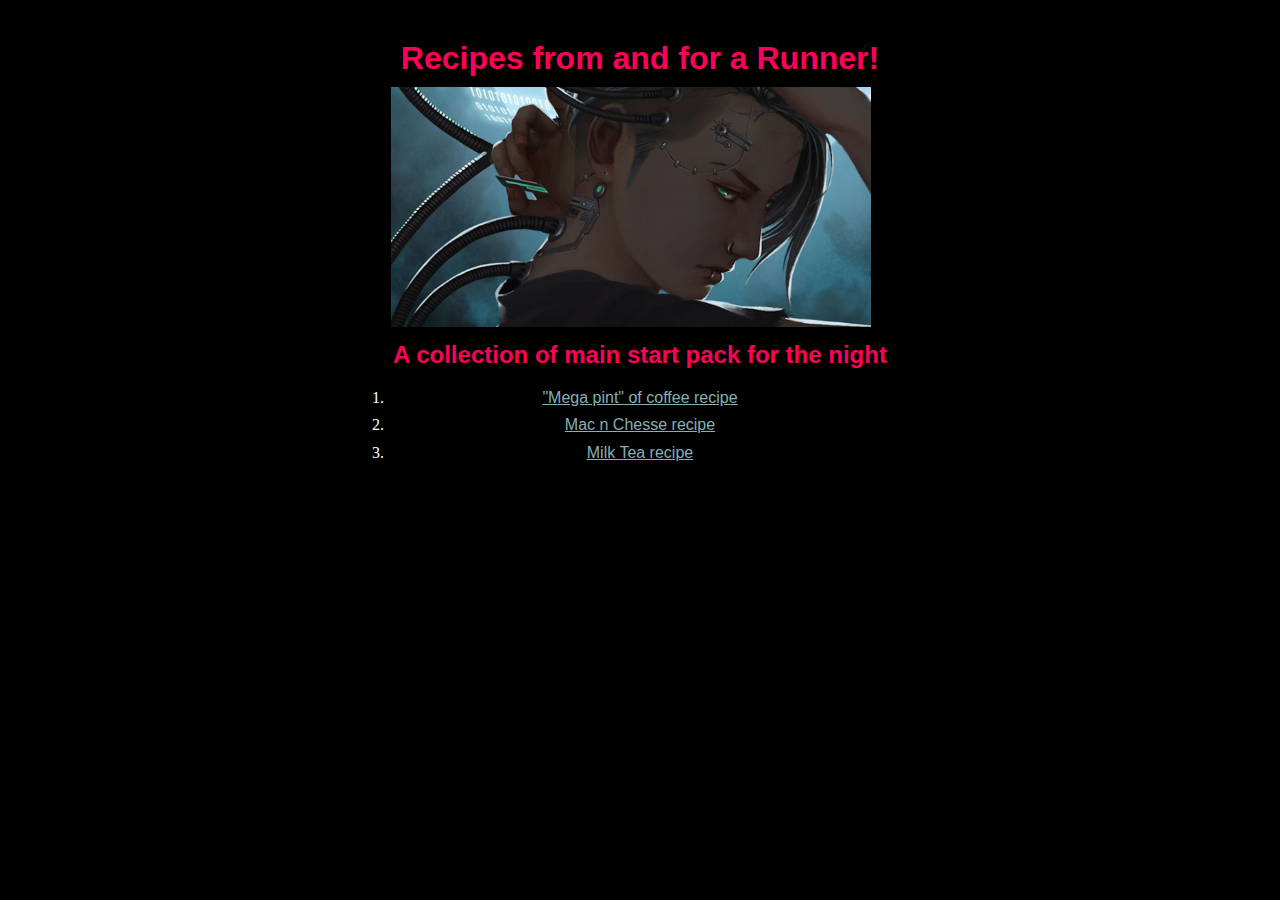
<file: index.html>
<!DOCTYPE html>
<html lang="en">
  <head>
    <meta charset="UTF-8" />
    <meta http-equiv="X-UA-Compatible" content="IE=edge" />
    <meta name="viewport" content="width=device-width, initial-scale=1.0" />
    <title>RunnerFood</title>
    <link rel="stylesheet" href="style.css">
  </head>
  <body>
    <div class="main-content">
        <div>
        <h1>Recipes from and for a Runner!</h1>
        <img id="runner_img" src="imgs/netrunner-art.jpg" alt="Netrunner from cyberpunk"></img> />
        </div>
        <div>
            <h2> A collection of main start pack for the night</h2>
                <ul>
                    <li>            <a href="recipes/Coffee.html">"Mega pint" of coffee recipe<a>
                    </li>
                    <li>            <a href="recipes/mac_and_chesse.html">Mac n Chesse recipe<a>
                    </li>
                    <li>            <a href="recipes/milktea.html">Milk Tea recipe<a>
                    </li>
                </ul>

        </div>
    <div>
    </body>
  </body>
</html>
</file>
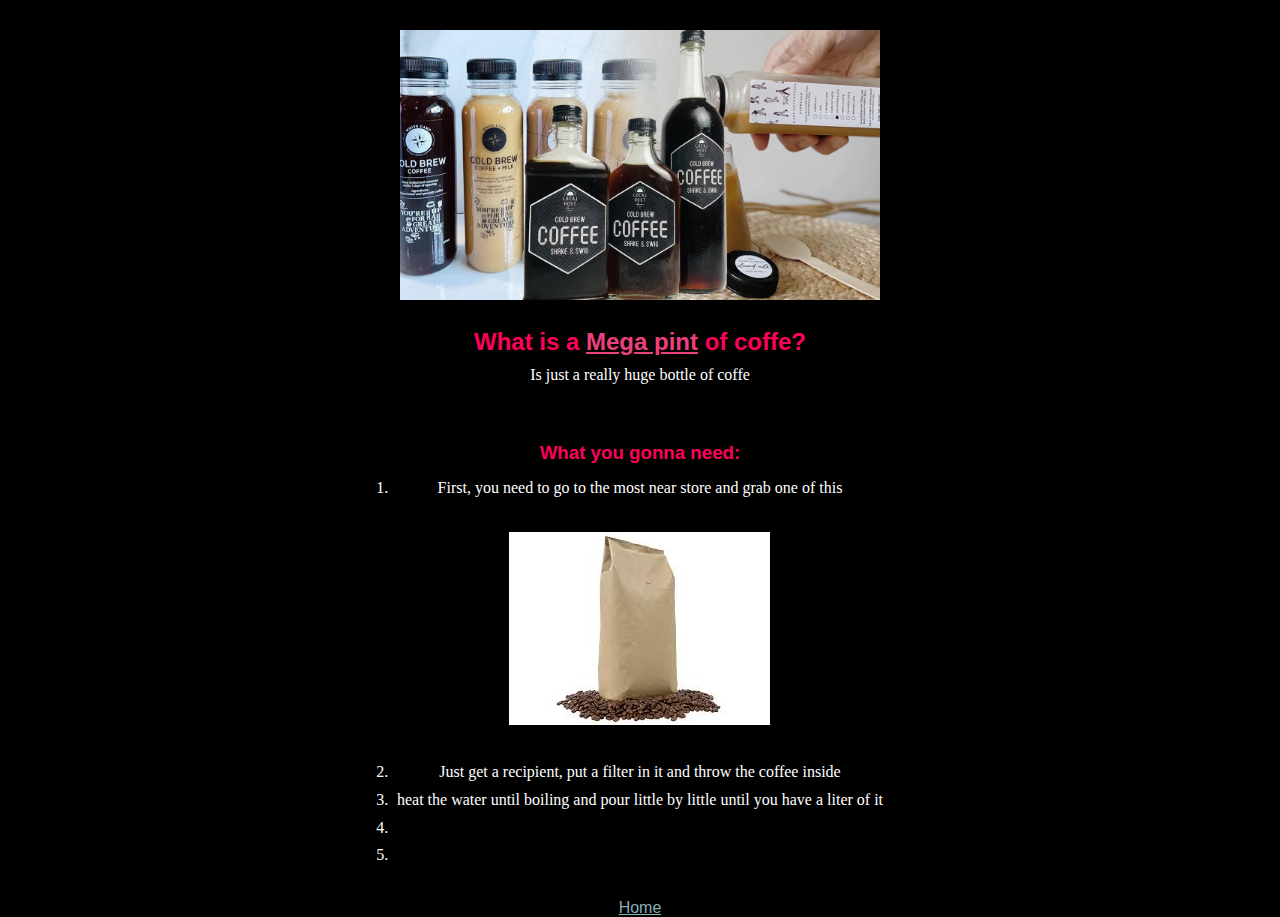
<file: recipes/Coffee.html>
<!DOCTYPE html>
<html lang="en">
  <head>
    <meta charset="UTF-8" />
    <meta http-equiv="X-UA-Compatible" content="IE=edge" />
    <meta name="viewport" content="width=device-width, initial-scale=1.0" />
    <title>RunnerFood</title>
    <link rel="stylesheet" href="../style.css" />
  </head>
  <body>
    <div class="main-content">
      <img id="runner_img" src="../imgs/coffee.webp" alt="Netrunner from cyberpunk"></img> />
      <h2>
        What is a
        <a href="https://www.youtube.com/watch?v=RpfCQPWZYeg" class="mega_pint">Mega pint</a> of
        coffe?
      </h2>
      <p>Is just a really huge bottle of coffe</p>
      <section class="recipe">
        <h3> What you gonna need:</h3>
      <ui>
        <li><p>First, you need to go to the most near store and grab one of this</p></li>
        <img src="../imgs/coffee_pack.jpg" alt="any pack of coffe" class="pack_coffee">
        <li><p>Just get a recipient, put a filter in it and throw the coffee inside</p></li>
        <li><p>heat the water until boiling and pour little by little until you have a liter of it</p></li>
        <li></li>
        <li></li>
      </ui>
      </section>
    </div>

    <a href="../index.html">Home </a>
  </body>
</html>
</file>
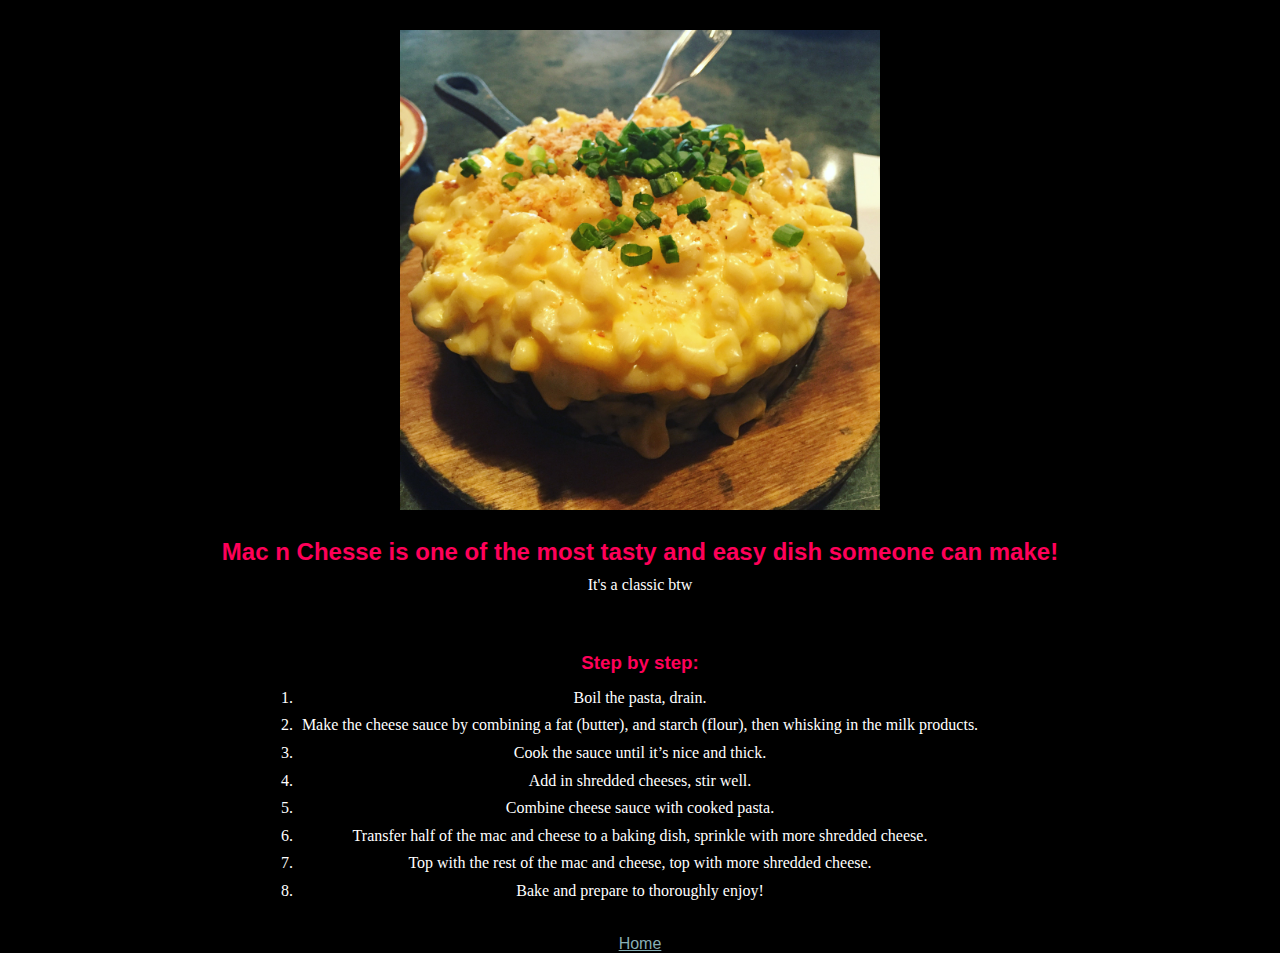
<file: recipes/mac_and_chesse.html>
<!DOCTYPE html>
<html lang="en">
  <head>
    <meta charset="UTF-8" />
    <meta http-equiv="X-UA-Compatible" content="IE=edge" />
    <meta name="viewport" content="width=device-width, initial-scale=1.0" />
    <title>RunnerFood</title>
    <link rel="stylesheet" href="../style.css" />
  </head>
  <body>
    <div class="main-content">
      <img id="runner_img" src="../imgs/Mac_n_Cheese_.jpg" alt="Netrunner from cyberpunk"></img> />
      <h2>
       Mac n Chesse is one of the most tasty and easy dish someone can make!
      </h2>
      <p>It's a classic btw</p>
      <section class="recipe">
        <h3> Step by step:</h3>
      <ui>
        <li><p>Boil the pasta, drain.</p></li>
        <li><p>Make the cheese sauce by combining a fat (butter), and starch (flour), then whisking in the milk products.</p></li>
        <li><p>Cook the sauce until it’s nice and thick.</p></li>
        <li><p>Add in shredded cheeses, stir well.</p></li>
        <li><p>Combine cheese sauce with cooked pasta.</p></li>
        <li><p>Transfer half of the mac and cheese to a baking dish, sprinkle with more shredded cheese.</p></li>
        <li><p>Top with the rest of the mac and cheese, top with more shredded cheese.</p></li>
        <li><p>Bake and prepare to thoroughly enjoy!</p></li>
      </ui>
      </section>
    </div>

    <a href="../index.html">Home </a>
  </body>
</html>
</file>
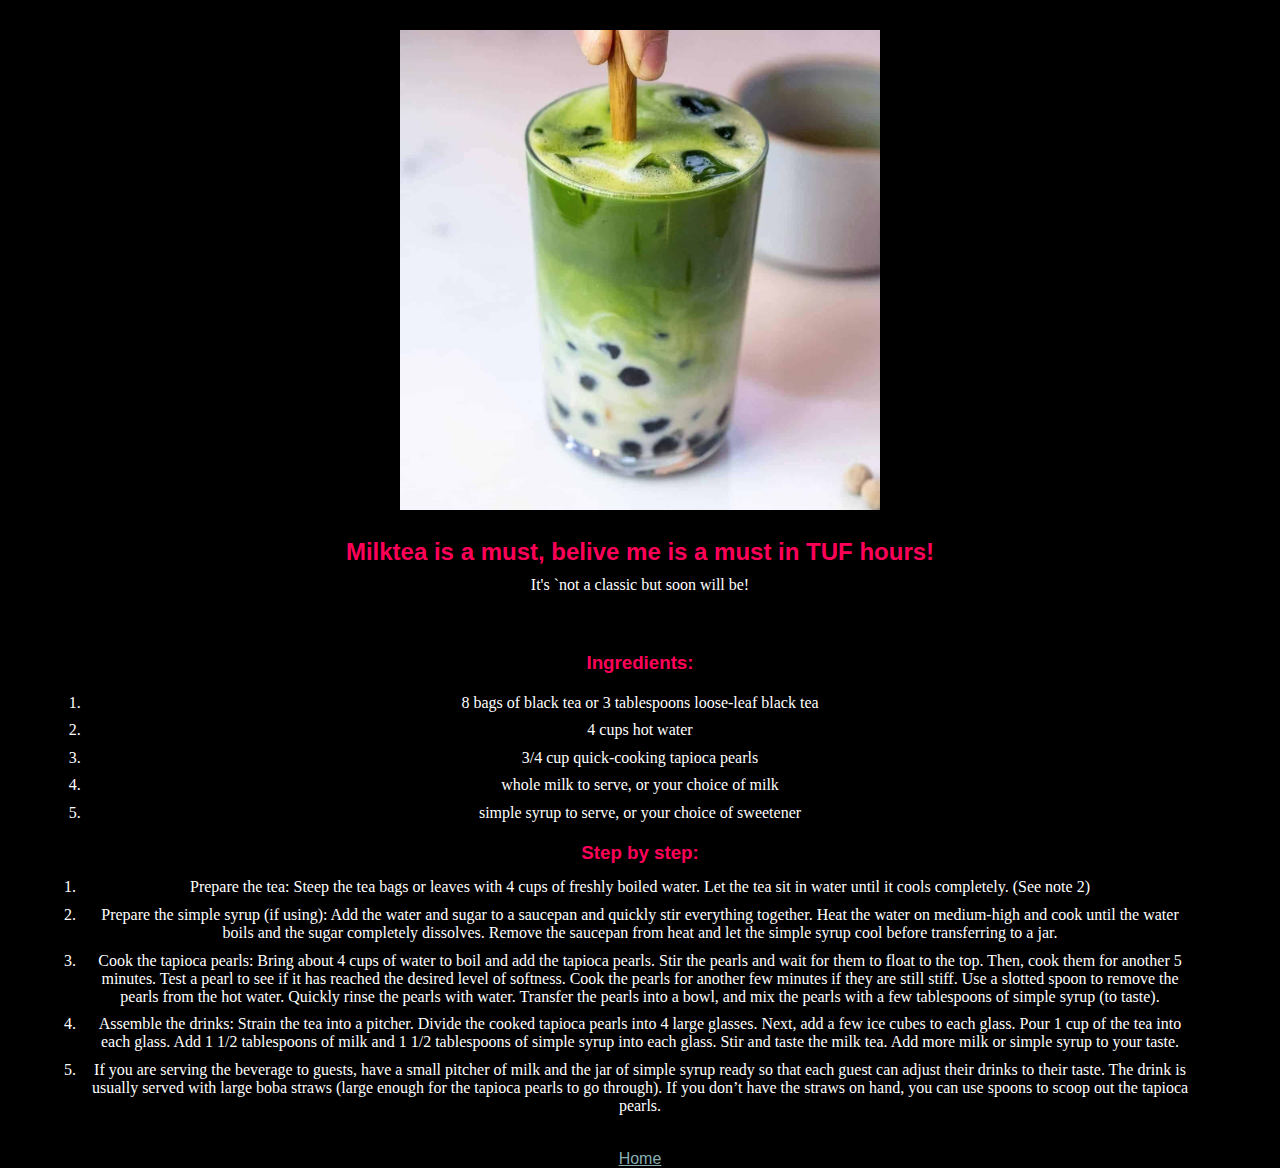
<file: recipes/milktea.html>
<!DOCTYPE html>
<html lang="en">
  <head>
    <meta charset="UTF-8" />
    <meta http-equiv="X-UA-Compatible" content="IE=edge" />
    <meta name="viewport" content="width=device-width, initial-scale=1.0" />
    <title>RunnerFood</title>
    <link rel="stylesheet" href="../style.css" />
  </head>
  <body>
    <div class="main-content">
      <img id="runner_img" src="../imgs/Milktea.jpg" alt="Netrunner from cyberpunk"></img> />
      <h2>
       Milktea is a must, belive me is a must in TUF hours!
      </h2>
      <p>It's `not a classic but soon will be!</p>
      <section class="recipe">
        <h3> Ingredients:</h3>
        <ul>
          <li><p>8 bags of black tea or 3 tablespoons loose-leaf black tea</p></li>
          <li><p>4 cups hot water</p></li>
          <li><p>3/4 cup quick-cooking tapioca pearls</p></li>
          <li><p>whole milk to serve, or your choice of milk</p></li>
          <li><p>simple syrup to serve, or your choice of sweetener</p></li>
        </ul>
        <h3> Step by step:</h3>
      <ui>
        <li><p>Prepare the tea: Steep the tea bags or leaves with 4 cups of freshly boiled water. Let the tea sit in water until it cools completely. (See note 2)</p></li>
        <li><p>Prepare the simple syrup (if using): Add the water and sugar to a saucepan and quickly stir everything together. Heat the water on medium-high and cook until the water boils and the sugar completely dissolves. Remove the saucepan from heat and let the simple syrup cool before transferring to a jar.</p></li>
        <li><p>Cook the tapioca pearls: Bring about 4 cups of water to boil and add the tapioca pearls. Stir the pearls and wait for them to float to the top. Then, cook them for another 5 minutes. Test a pearl to see if it has reached the desired level of softness. Cook the pearls for another few minutes if they are still stiff. Use a slotted spoon to remove the pearls from the hot water. Quickly rinse the pearls with water. Transfer the pearls into a bowl, and mix the pearls with a few tablespoons of simple syrup (to taste).</p></li>
        <li><p>Assemble the drinks: Strain the tea into a pitcher. Divide the cooked tapioca pearls into 4 large glasses. Next, add a few ice cubes to each glass. Pour 1 cup of the tea into each glass. Add 1 1/2 tablespoons of milk and 1 1/2 tablespoons of simple syrup into each glass. Stir and taste the milk tea. Add more milk or simple syrup to your taste.</p></li>
        <li><p>If you are serving the beverage to guests, have a small pitcher of milk and the jar of simple syrup ready so that each guest can adjust their drinks to their taste. The drink is usually served with large boba straws (large enough for the tapioca pearls to go through). If you don’t have the straws on hand, you can use spoons to scoop out the tapioca pearls.
      </ui>
      </section>
    </div>

    <a href="../index.html">Home </a>
  </body>
</html>
</file>
<file: style.css>
body {
  background-color: rgb(0, 0, 0);
}
* {
  margin: auto;
  text-align: center;
}

h1,
h2,
h3 {
  color: rgb(255, 0, 89);
  font-family: sans-serif;
  padding: 10px;
}
p {
  color: white;
}
a {
  color: rgb(136, 175, 181);
  font-family: sans-serif;
}

.main-content {
  display: flex;
  flex-flow: column;
  width: 70em;
  /* border: 1px solid rgba(255, 255, 255, 0.122); */
  padding: 30px;
}
ul,
li {
  list-style-type: decimal;
  color: white;
  padding: 0.3rem;
}
#runner_img {
  width: 30em;
}
.mega_pint {
  color: rgb(236, 64, 124);
}
.pack_coffee {
  padding: 30px;
}
.recipe {
  padding-top: 3rem;
}
</file>
